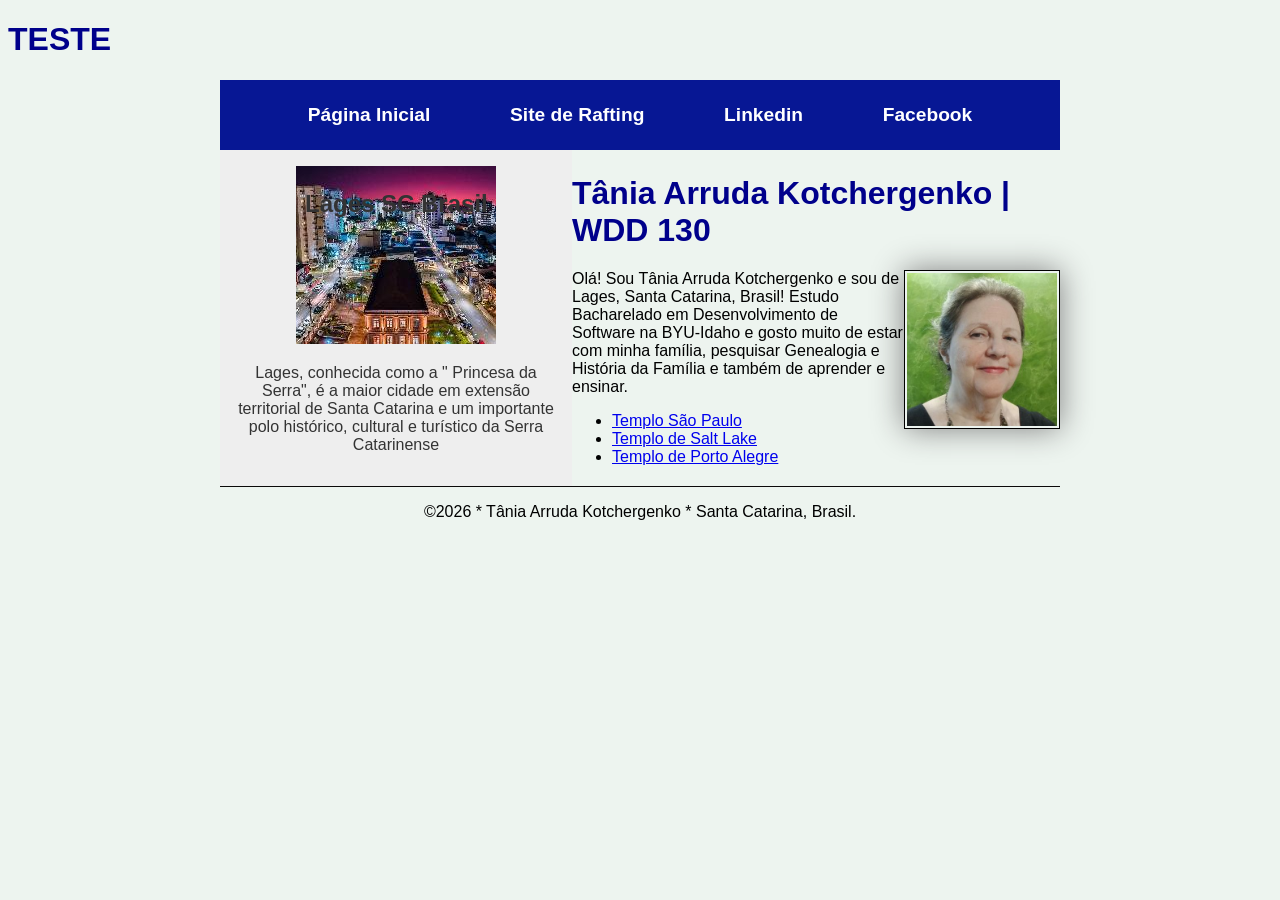
<file: index.html>
<!DOCTYPE html>
<html lang="pt-br">

<head>
    <meta charset="UTF-8">
    <meta name="viewport" content="width=device-width, initial-scale=1.0">
    <title>Tânia Arruda Kotchergenko | WDD 130</title>
    <meta name="description" content="Pagina Inicial de Tânia Arruda Kotchergenko, Bacharelado em Desenvolvimento de
      Software, Fundamentos da Web">
    <meta name="author" content="Tânia Arruda Kotchergenko | WDD 130">
    <h1>TESTE</h1>
    <link rel="stylesheet" href="estilos/estilos.css">
</head>

<body>
    <header>
        <nav>
            <a href="#">Página Inicial</a>
            <a href="wwr/">Site de Rafting</a>
            <a href="https://www.linkedin.com/in/tania-arruda-kotchergenko-a3597066/">Linkedin</a>
            <a href="https://www.facebook.com/">Facebook</a>
        </nav>
    </header>
    <div class="grid">
        <main>
            <h1>Tânia Arruda Kotchergenko | WDD 130</h1>
            <img src="imagens/perfil.jpg" alt="Imagem de perfil de Tânia Arruda Kotchergenko">
            <p>
                Olá! Sou Tânia Arruda Kotchergenko e sou de Lages, Santa Catarina, Brasil! Estudo
                Bacharelado em Desenvolvimento de Software na BYU-Idaho e gosto muito de estar com
                minha
                família, pesquisar Genealogia e História da Família e também de aprender e ensinar.
            </p>
            <ul aside="caixa">
                <li><a href="https://www.churchofjesuschrist.org/imgs/ea7e0f39c8e26d163a4dfedfcb1ce5c41d650b5b/full/800%2C/0/default"
                      target="_blank">Templo São Paulo</a></li>
                </li>
                <li><a href="https://www.churchofjesuschrist.org/imgs/64de5983126b11eca393eeeeac1e50dfc2db6c7e/full/800%2C/0/default"
                      target="_blank">Templo de Salt Lake</a></li>
                </li>
                <li><a href="https://www.churchofjesuschrist.org/imgs/8b7f7031cc837345a3638255f73ad8df9b9ed693/full/800%2C/0/default"
                      target="_blank">Templo de Porto Alegre</a></li>
                </li>
            </ul>
        </main>
        <aside class="caixa">
            <h2>Lages SC Brasil</h2>
            <img src="imagens/lagessc.jpg"
              alt="Foto noturna do centro da cidade de Lages, Santa Catarina ">
            <p>
                Lages, conhecida como a " Princesa da Serra", é a maior cidade em extensão
                territorial de Santa Catarina e um importante polo histórico, cultural e
                turístico da Serra Catarinense
            </p>
        </aside>
    </div>


    <footer>
        <p>©2026 * Tânia Arruda Kotchergenko * Santa Catarina, Brasil. </p>
    </footer>
</body>

<!-- Este é um comentário em HTML-->

</html>
</file>
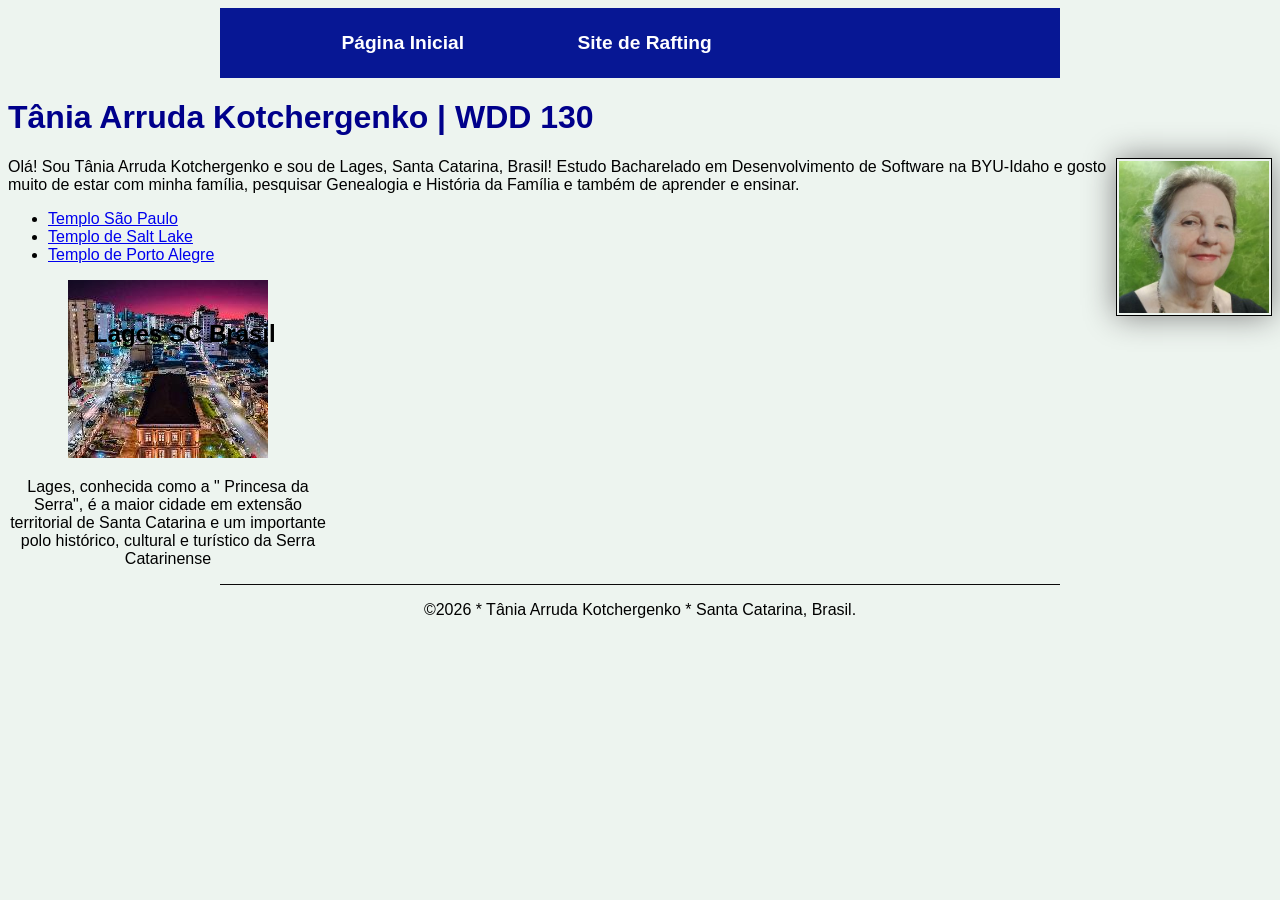
<file: tania.html>
<!DOCTYPE html>
<html lang="pt-br">

<head>
    <meta charset="UTF-8">
    <meta name="viewport" content="width=device-width, initial-scale=1.0">
    <title>Tânia Arruda Kotchergenko | WDD 130</title>
    <meta name="description" content="Pagina Inicial de Tânia Arruda Kotchergenko, Bacharelado em Desenvolvimento de
      Software, Fundamentos da Web">
    <meta name="author" content="Tânia Arruda Kotchergenko">
    <link rel="stylesheet" href="estilos/estilos.css">
</head>

<body>
    <header>
        <nav>
            <a href="#">Página Inicial</a>
            <a href="wwr/">Site de Rafting</a>
            <a> </a>
            <a></a>
        </nav>
    </header>
    <main>
        <h1>Tânia Arruda Kotchergenko | WDD 130</h1>
        <img src="imagens/perfil.jpg" alt="Imagem de perfil de Tânia Arruda Kotchergenko">
        <p>
            Olá! Sou Tânia Arruda Kotchergenko e sou de Lages, Santa Catarina, Brasil! Estudo
            Bacharelado em Desenvolvimento de Software na BYU-Idaho e gosto muito de estar com minha
            família, pesquisar Genealogia e História da Família e também de aprender e ensinar.</p>
        <ul>
            <li><a href="https://www.churchofjesuschrist.org/imgs/ea7e0f39c8e26d163a4dfedfcb1ce5c41d650b5b/full/800%2C/0/default"
                  target="_blank">Templo São Paulo</a></li>
            </li>
            <li><a href="https://www.churchofjesuschrist.org/imgs/64de5983126b11eca393eeeeac1e50dfc2db6c7e/full/800%2C/0/default"
                  target="_blank">Templo de Salt Lake</a></li>
            </li>
            <li><a href="https://www.churchofjesuschrist.org/imgs/8b7f7031cc837345a3638255f73ad8df9b9ed693/full/800%2C/0/default"
                  target="_blank">Templo de Porto Alegre</a></li>
            </li>
        </ul>
    </main>
    <aside>
        <h2>Lages SC Brasil</h2>
        <img src="imagens/lagessc.jpg"
          alt="Foto noturna do centro da cidade de Lages, Santa Catarina ">
        <p>
            Lages, conhecida como a " Princesa da Serra", é a maior cidade em extensão
            territorial de Santa Catarina e um importante polo histórico, cultural e
            turístico da Serra Catarinense
        </p>
    </aside>

    <footer>
        <p>©2026 * Tânia Arruda Kotchergenko * Santa Catarina, Brasil. </p>
    </footer>
</body>

<!-- Este é um comentário em HTML-->

</html>
</file>
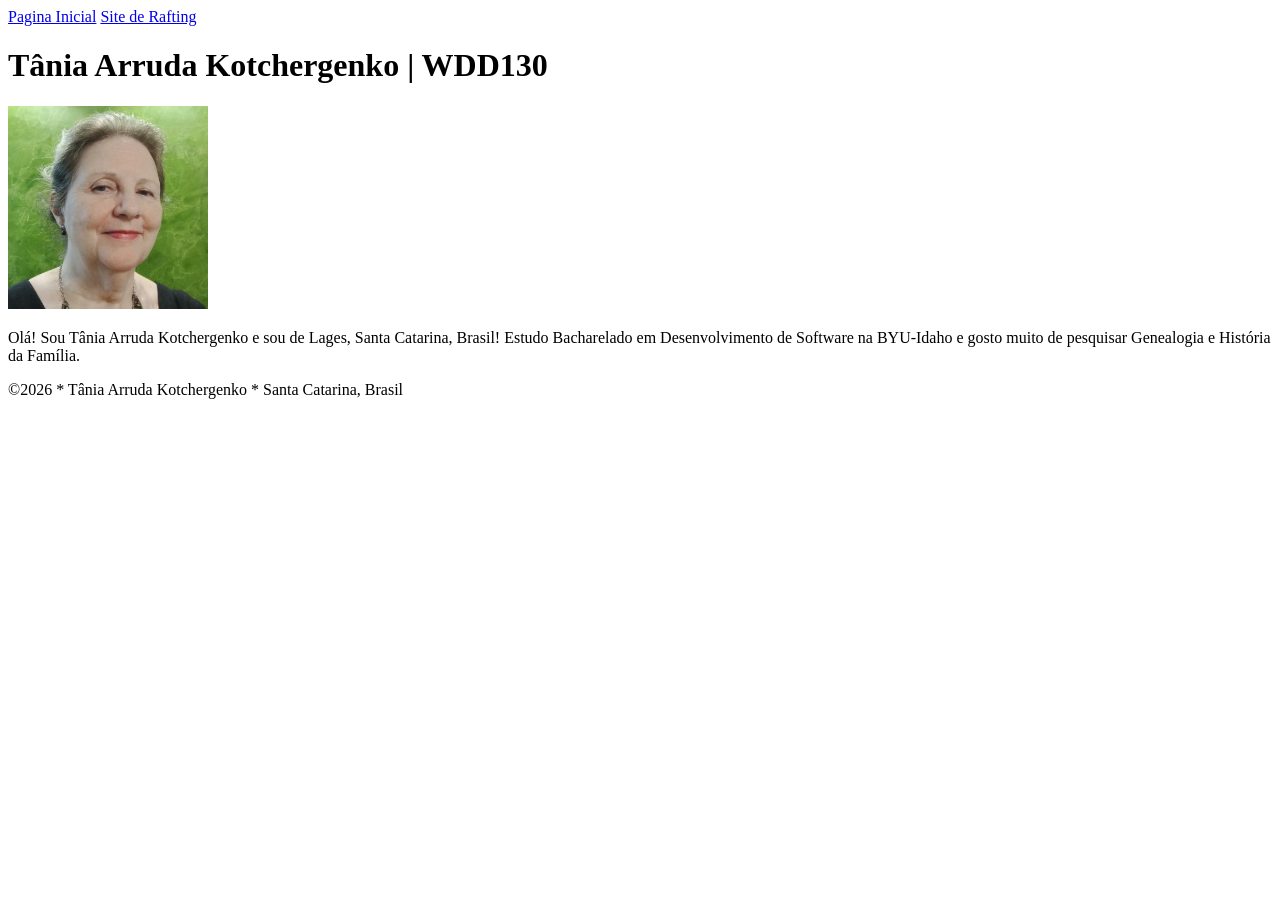
<file: semana01/imagens.html>
<!DOCTYPE html>
<html lang="pt-br">
<head>
    <meta charset="UTF-8">
    <meta name="viewport" content="width=device-width, initial-scale=1.0">
    <title>Tânia Arruda Kotchergenko | WDD130</title>
</head>
<body>
    <header>
        <nav>
            <a href="#">Pagina Inicial</a>
            <a href="wwr/">Site de Rafting</a>
        </nav>
    </header>
    <main>
        <h1>Tânia Arruda Kotchergenko | WDD130</h1>
        <img src="imagens/perfil-tania-arruda.jpg" alt="Imagem de perfil de Tânia Arruda Kotchergenko" width="200px">
        <p>Olá! Sou Tânia Arruda Kotchergenko e sou de Lages, Santa Catarina, Brasil! Estudo Bacharelado em Desenvolvimento de Software na  BYU-Idaho e gosto muito de pesquisar Genealogia e História da Família.</p>
    </main>
    <footer>
        <p>©2026 * Tânia Arruda Kotchergenko * Santa Catarina, Brasil</p>
    </footer>
    
</body>
</html>
</file>
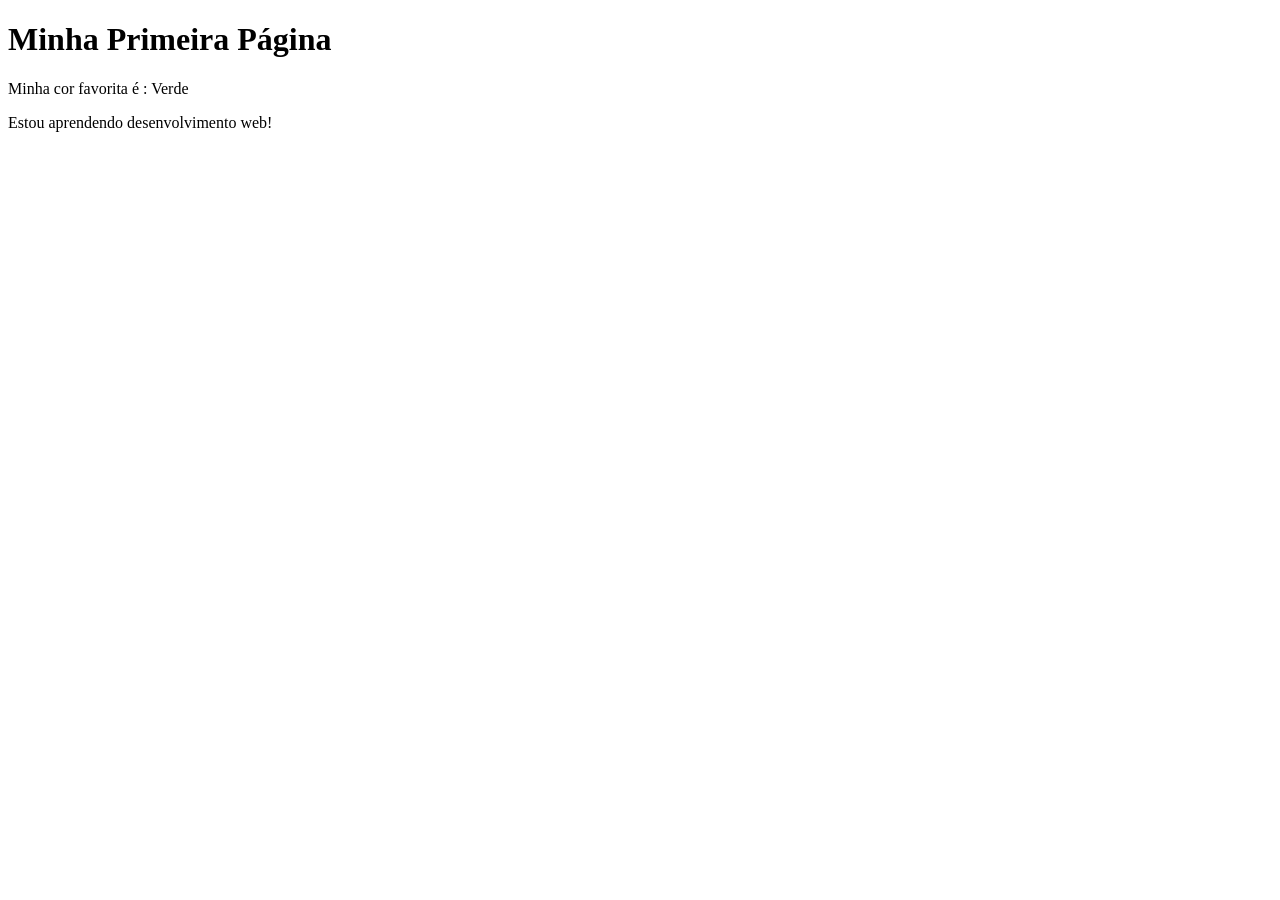
<file: semana01/primeira-pagina.html>
<!DOCTYPE html>
<html lang="pt-br">

<head>
    <meta charset="UTF-8">
    <meta name="viewport" content="width=device-width, initial-scale=1.0">
    <title>Minha Primeira Página</title>
</head>

<body>
    <h1>Minha Primeira Página</h1>
    <p>Minha cor favorita é : Verde </p>
    <p>Estou aprendendo desenvolvimento web!</p>
</body>

</html>
</file>
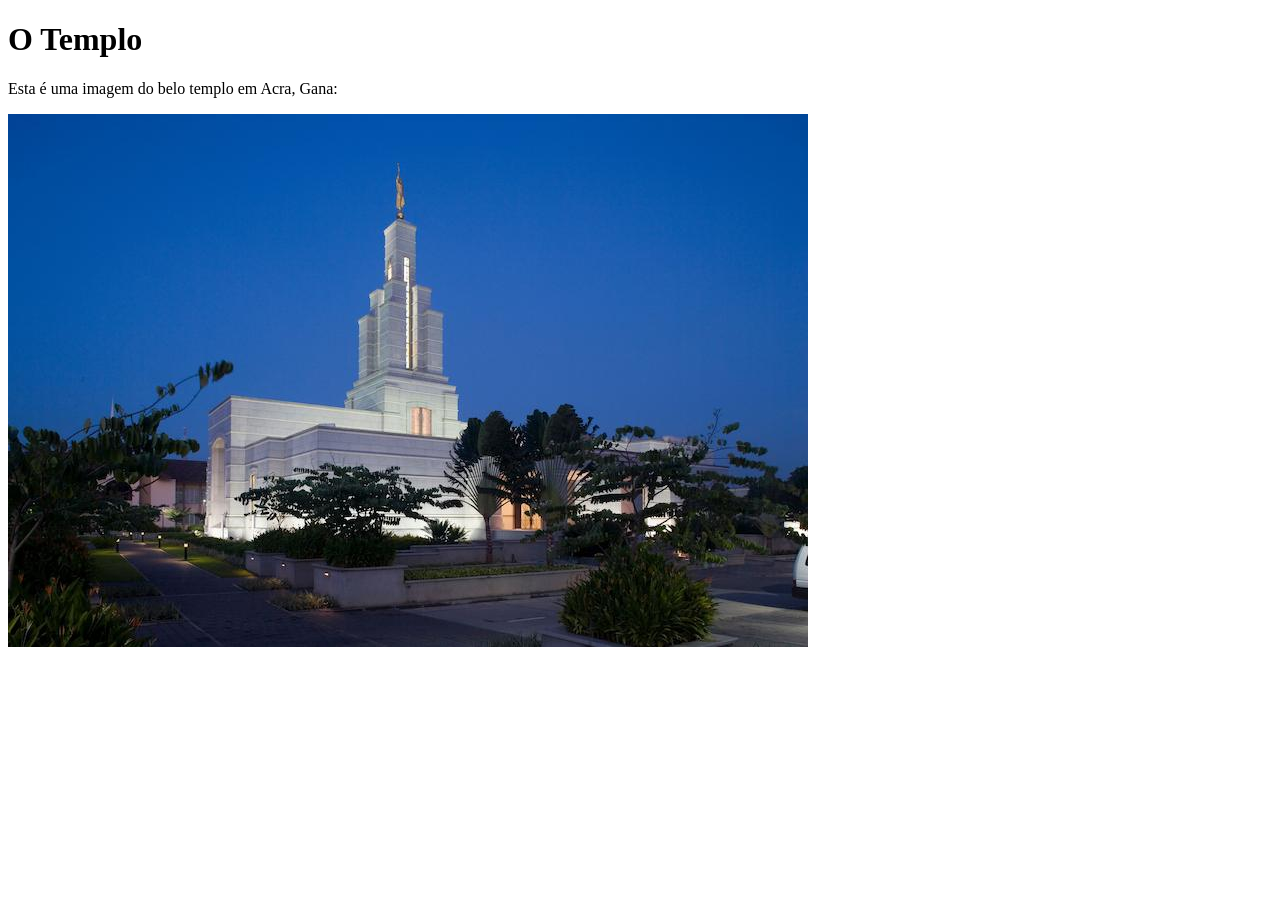
<file: semana01/solucao-imagens.html>
<!DOCTYPE html>
<html lang="pt-br">
<head>
    <meta charset="UTF-8">
    <meta name="viewport" content="width=device-width, initial-scale=1.0">
    <title>Imagem do Templo</title>
</head>
<body>
    <h1>O Templo</h1>
    <p>Esta é uma imagem do belo templo em Acra, Gana:</p>
    <img src="imagens/templo-pequeno.jpg" alt="Templo de Acra, Gana">

</body>
</html>
</file>
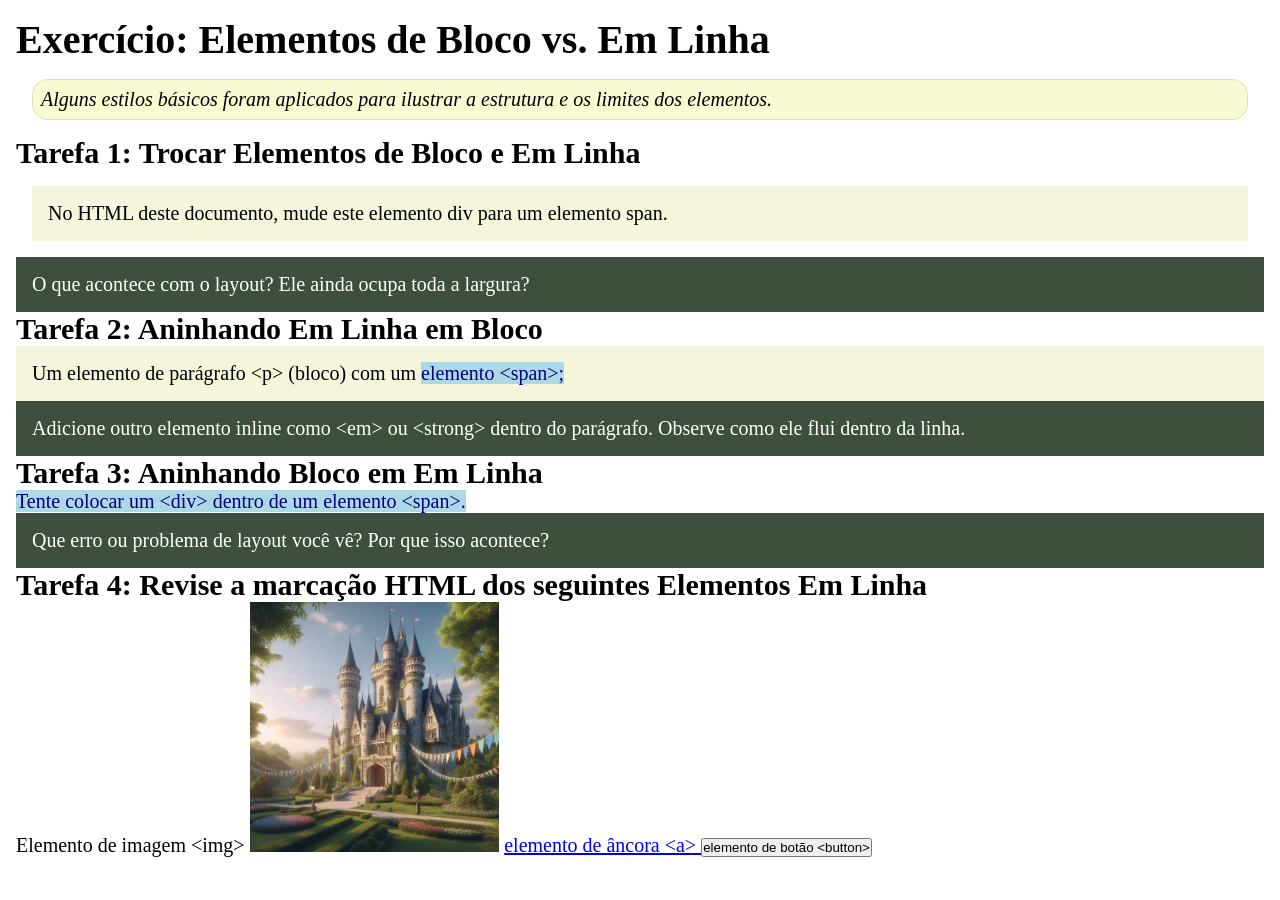
<file: semana02/bloco-vs-inline-sos.html>
<!DOCTYPE html>
<html lang="pt-br">

<head>
    <meta charset="UTF-8">
    <meta name="viewport" content="width=device-width, initial-scale=1.0">
    <title>Exercício: Elementos de Bloco vs. Inline</title>
    <link rel="stylesheet" href="estilos/bloco-vs-inline.css">
</head>

<body>
    <main>
        <h1>Exercício: Elementos de Bloco vs. Em Linha</h1>
        <p class="note">Alguns estilos básicos foram aplicados para ilustrar a estrutura e os
            limites dos elementos.</p>

        <h2>Tarefa 1: Trocar Elementos de Bloco e Em Linha</h2>
        <div>No HTML deste documento, mude este elemento div para um elemento span.</div>

        <p class="question">O que acontece com o layout? Ele ainda ocupa toda a largura?</p>

        <h2>Tarefa 2: Aninhando Em Linha em Bloco</h2>
        <p>Um elemento de parágrafo &lt;p&gt; (bloco) com um <span>elemento &lt;span&gt;;</span></p>
        <p class="question">Adicione outro elemento inline como &lt;em&gt; ou &lt;strong&gt; dentro
            do parágrafo.
            Observe como ele flui dentro da linha.</p>

        <h2>Tarefa 3: Aninhando Bloco em Em Linha</h2>
        <span>Tente colocar um &lt;div&gt; dentro de um elemento &lt;span&gt;.</span>
        <p class="question">Que erro ou problema de layout você vê? Por que isso acontece?</p>


        <h2>Tarefa 4: Revise a marcação HTML dos seguintes Elementos Em Linha</h2>
        Elemento de imagem &lt;img&gt;
        <img src="imagens/castelo.webp" alt="imagem (imagens estão em linha)" width="300"
          height="300">
        <a href="https://churchofjesuschrist.org">elemento de âncora &lt;a&gt; </a>
        <button type="button">elemento de botão &lt;button&gt;</button>
    </main>
</body>

</html>
</file>
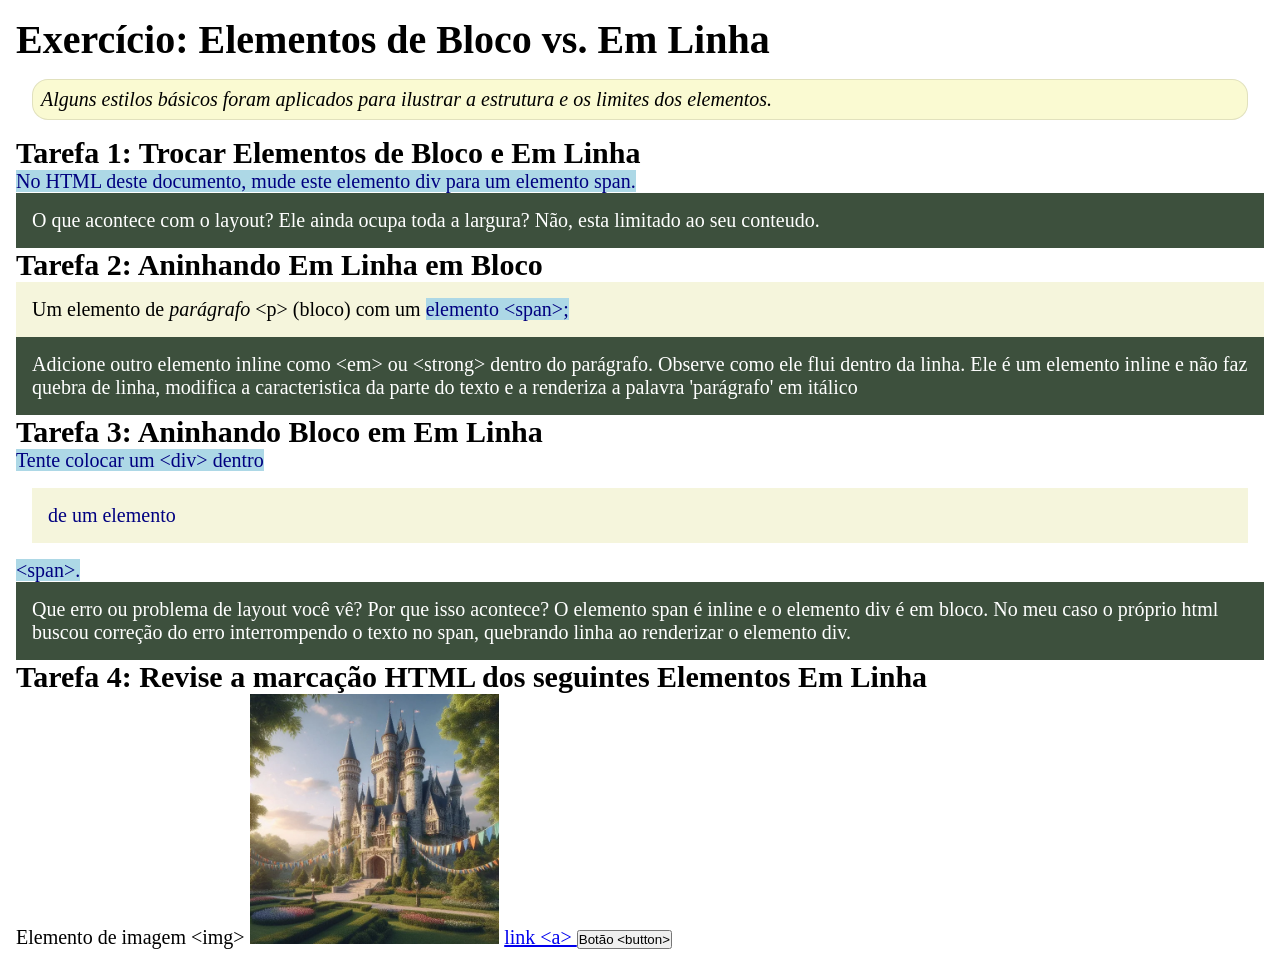
<file: semana02/bloco-vs-inline.html>
<!DOCTYPE html>
<html lang="pt-br">

<head>
    <meta charset="UTF-8">
    <meta name="viewport" content="width=device-width, initial-scale=1.0">
    <title>Exercício: Elementos de Bloco vs. Inline</title>
    <link rel="stylesheet" href="estilos/bloco-vs-inline.css">
</head>

<body>
    <main>
        <h1>Exercício: Elementos de Bloco vs. Em Linha</h1>
        <p class="note">Alguns estilos básicos foram aplicados para ilustrar a estrutura e os
            limites dos elementos.</p>

        <h2>Tarefa 1: Trocar Elementos de Bloco e Em Linha</h2>
        <span>No HTML deste documento, mude este elemento div para um elemento span.</span>

        <p class="question">O que acontece com o layout? Ele ainda ocupa toda a largura? Não, esta
            limitado ao seu conteudo.</p>

        <h2>Tarefa 2: Aninhando Em Linha em Bloco</h2>
        <p>Um elemento de <em>parágrafo</em> &lt;p&gt; (bloco) com um <span>elemento
                &lt;span&gt;;</span></p>
        <p class="question">Adicione outro elemento inline como &lt;em&gt; ou &lt;strong&gt; dentro
            do parágrafo.
            Observe como ele flui dentro da linha. Ele é um elemento inline e não faz quebra de
            linha, modifica a caracteristica da parte do texto e a renderiza a palavra 'parágrafo'
            em itálico</p>

        <h2>Tarefa 3: Aninhando Bloco em Em Linha</h2>
        <span>Tente colocar um &lt;div&gt; dentro <div> de um elemento</div> &lt;span&gt;.</span>
        <p class="question">Que erro ou problema de layout você vê? Por que isso acontece? O
            elemento span é inline e o elemento div é em bloco. No meu caso o próprio html buscou
            correção do erro interrompendo o texto no span, quebrando linha ao renderizar o elemento
            div. </p>

        <h2>Tarefa 4: Revise a marcação HTML dos seguintes Elementos Em Linha</h2>
        Elemento de imagem &lt;img&gt;
        <img src="imagens/castelo.webp" alt="imagem (imagens estão em linha)" width="200"
          height=auto>
        <a href="https://churchofjesuschrist.org">link &lt;a&gt; </a>
        <button type="button">Botão &lt;button&gt;</button>

    </main>
</body>

</html>
</file>
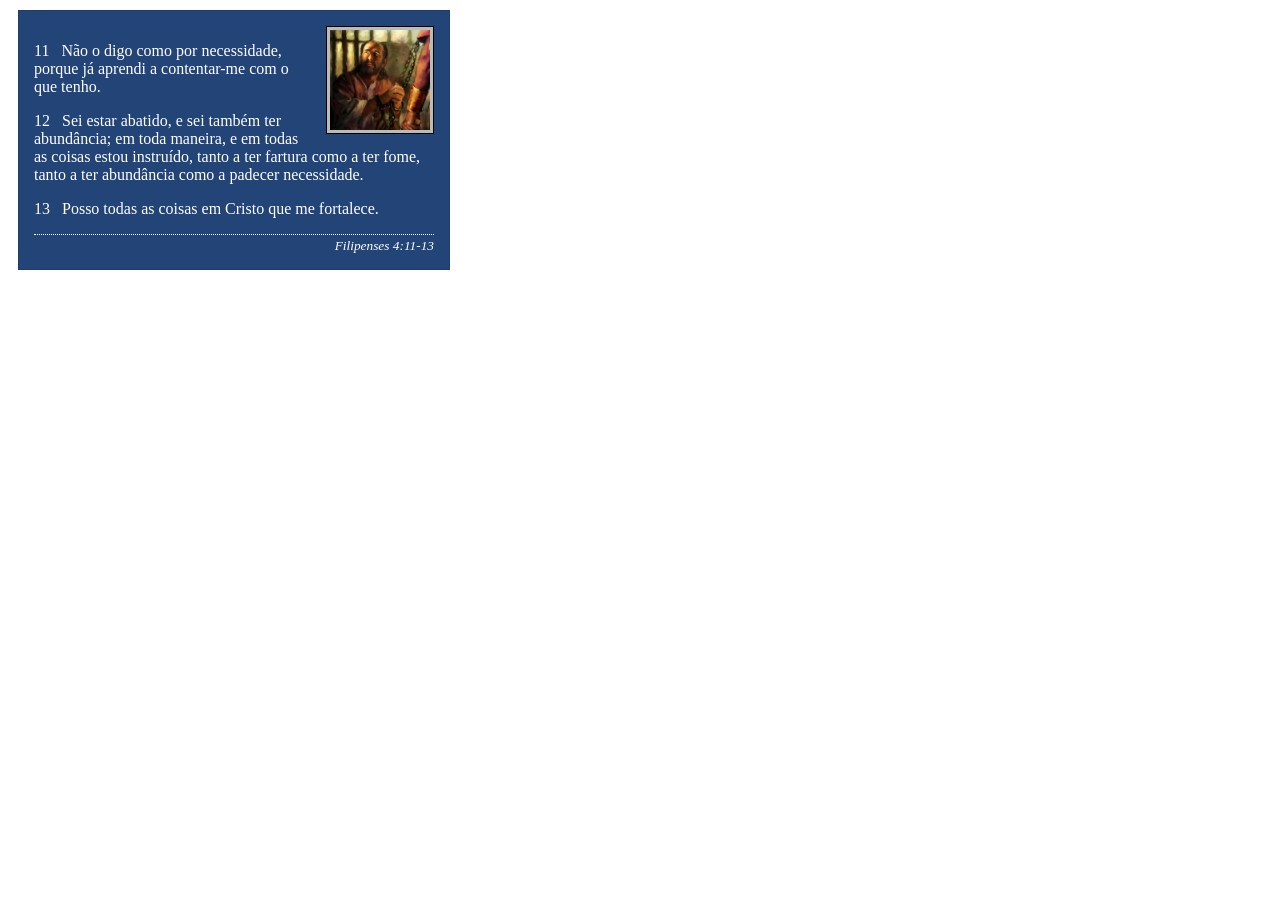
<file: semana02/box-model-solucao.html>
<!DOCTYPE html>
<html lang="pt-br">

<head>
    <meta charset="UTF-8">
    <meta name="viewport" content="width=device-width, initial-scale=1.0">
    <title>Atividade de Box Model</title>
    <link rel="stylesheet" href="estilos/box-model-solucao.css">
</head>

<body>
    <main>
        <div class="callout">
            <img src="imagens/apostolo-paulo-preso.webp" alt="Apóstolo Paulo - Preso em Roma" width="200" height="200">
            <blockquote>
                <p>11 &nbsp; Não o digo como por necessidade, porque já aprendi a contentar-me com o que tenho.</p>
                <p>12 &nbsp; Sei estar abatido, e sei também ter abundância; em toda maneira, e em todas as coisas estou
                    instruído, tanto a ter fartura como a ter fome, tanto a ter abundância como a padecer necessidade.
                </p>
                <p>13 &nbsp; Posso todas as coisas em Cristo que me fortalece.</p>
            </blockquote>
            <cite>Filipenses 4:11-13</cite>
        </div>
    </main>
</body>

</html>
</file>
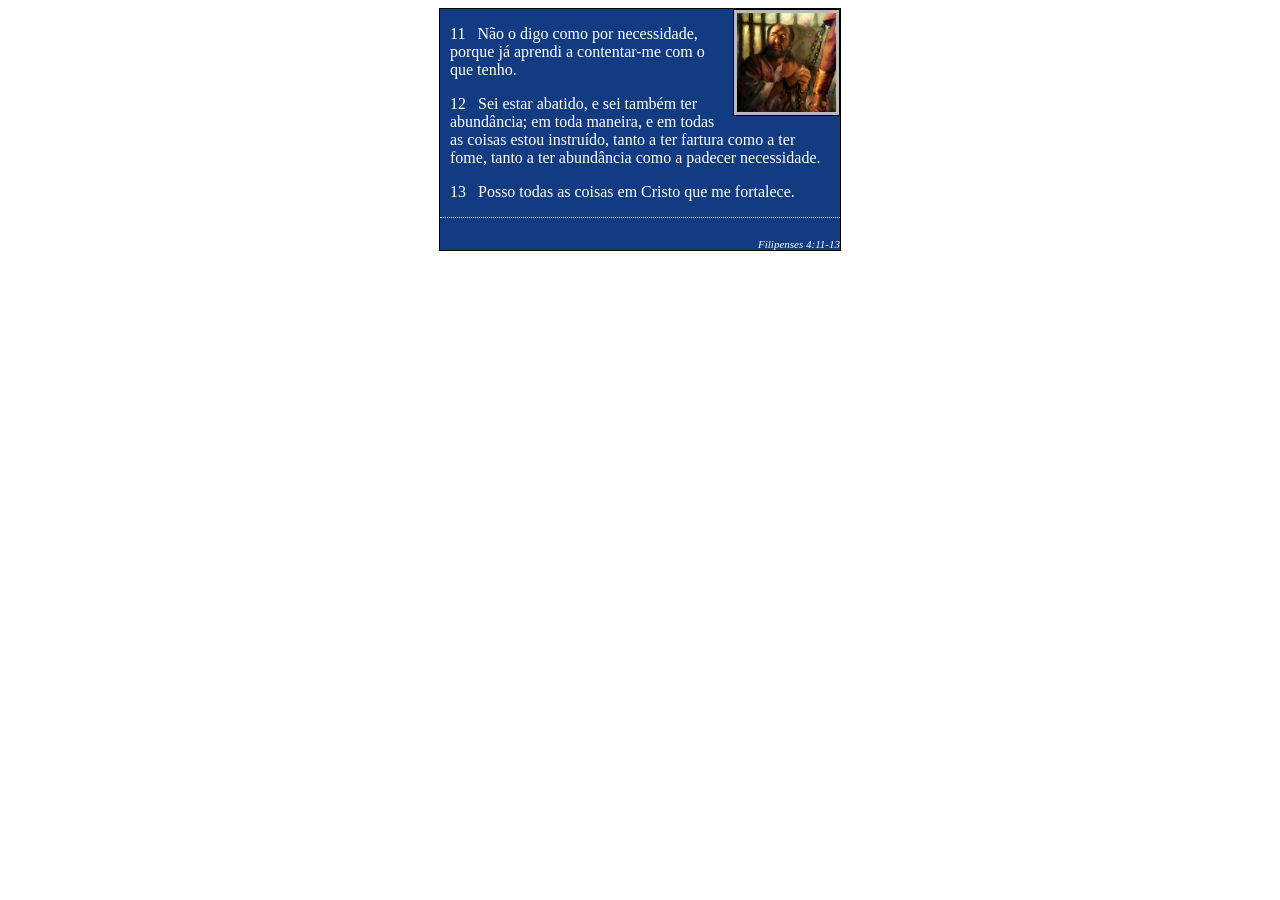
<file: semana02/box-model.html>
<!DOCTYPE html>
<html lang="pt-br">

<head>
    <meta charset="UTF-8">
    <meta name="viewport" content="width=device-width, initial-scale=1.0">
    <title>Atividade de Box Model</title>
    <link rel="stylesheet" href="estilos/box-model.css">

</head>

<body>
    <main>
        <div class="callout">
            <img src="imagens/apostolo-paulo-preso.webp" alt="Apóstolo Paulo - Preso em Roma"
              width="200" height="200">
            <blockquote>
                <p>11 &nbsp; Não o digo como por necessidade, porque já aprendi a contentar-me com o
                    que tenho.</p>
                <p>12 &nbsp; Sei estar abatido, e sei também ter abundância; em toda maneira, e em
                    todas as coisas estou instruído, tanto a ter fartura como a ter fome, tanto a
                    ter abundância como a padecer necessidade.</p>
                <p>13 &nbsp; Posso todas as coisas em Cristo que me fortalece.</p>
            </blockquote>
            <cite>Filipenses 4:11-13</cite>
        </div>
    </main>
</body>

</html>
</file>
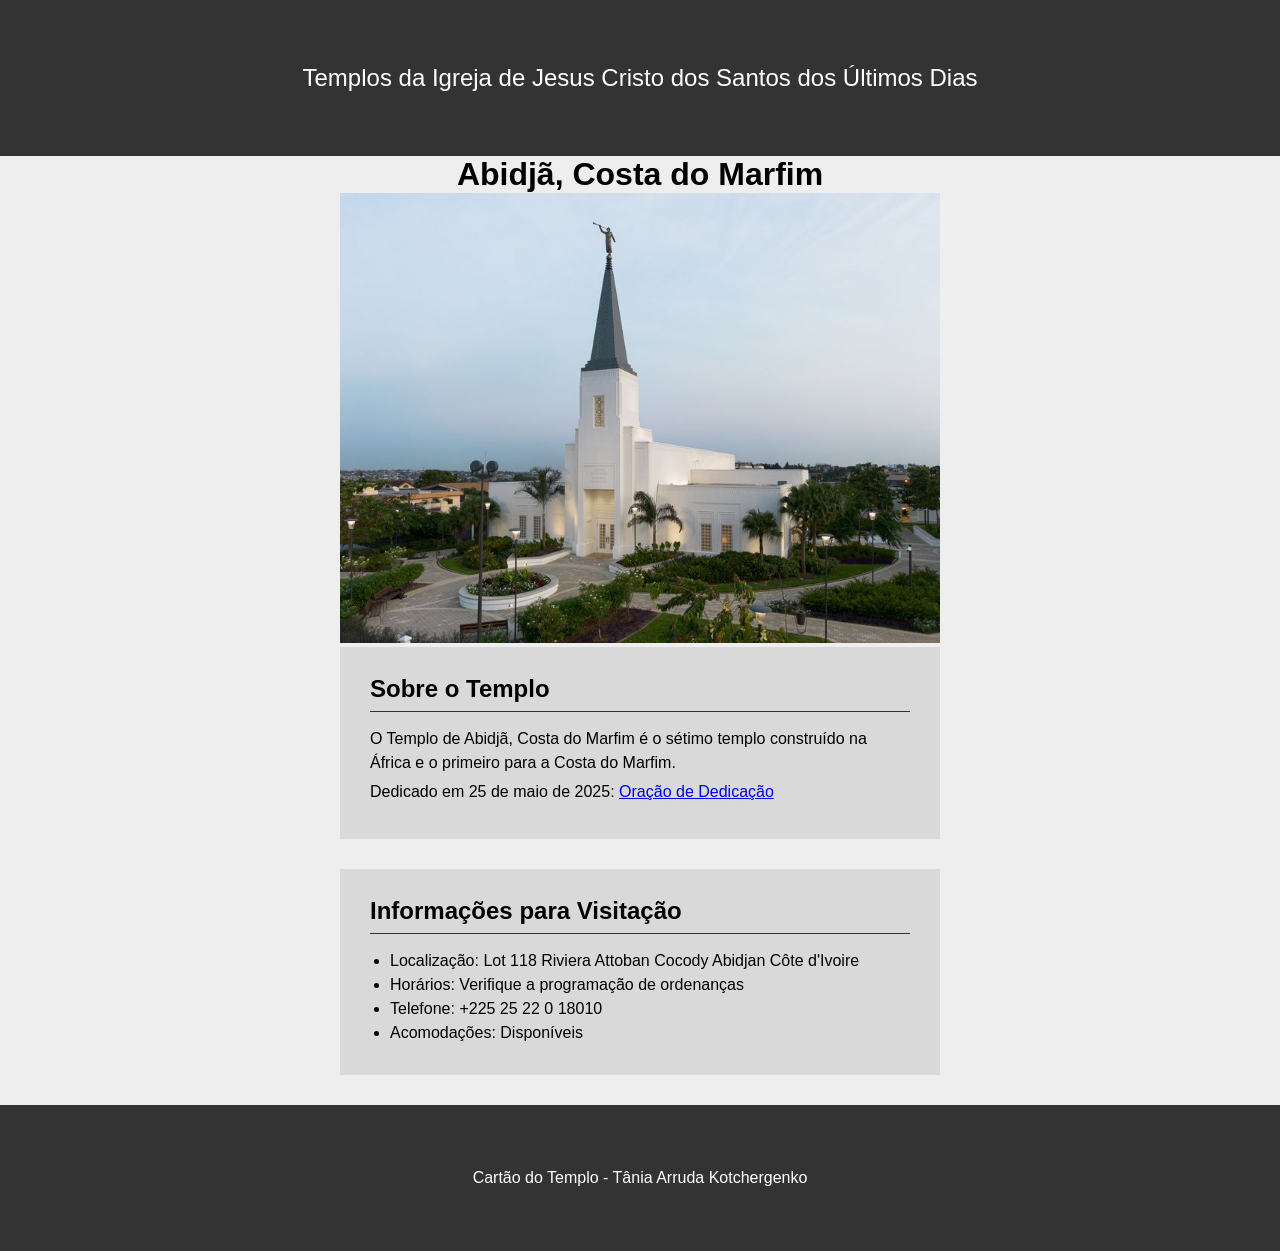
<file: semana02/templo.html>
<!DOCTYPE html>
<html lang="pt-br">

<head>
    <meta charset="UTF-8">
    <meta name="viewport" content="width=device-width, initial-scale=1.0">
    <title>Cartão do Templo - Abidjã, Costa do Marfim</title>
    <link rel="stylesheet" href="estilos/templo.css">
</head>

<body>
    <header>
        <p>Templos da Igreja de Jesus Cristo dos Santos dos Últimos Dias</p>
    </header>
    <main>
        <h1>Abidjã, Costa do Marfim</h1>
        <picture>
            <img src="imagens/abidja-costa-do-marfim.jpeg" alt="Templo de Abidjã, Costa do Marfim">
        </picture>
        <section>
            <h2>Sobre o Templo</h2>
            <p>O Templo de Abidjã, Costa do Marfim é o sétimo templo construído na África e o primeiro para a Costa do Marfim.</p>
            <p>Dedicado em 25 de maio de 2025: <a
                    href="https://www.churchofjesuschrist.org/temples/dedicatory-prayer/abidjan-ivory-coast-temple/2025-05-25?lang=eng"
                    target="_blank" rel="noopener noreferrer">Oração de Dedicação</a></p>
        </section>
        <section>
            <h2>Informações para Visitação</h2>
            <ul>
                <li>Localização: Lot 118 Riviera Attoban Cocody Abidjan Côte d'Ivoire</li>
                <li>Horários: Verifique a programação de ordenanças</li>
                <li>Telefone: +225 25 22 0 18010</li>
                <li>Acomodações: Disponíveis</li>
            </ul>
        </section>
    </main>
    <footer>
        <p>Cartão do Templo - Tânia Arruda Kotchergenko</p>
    </footer>
</body>

</html>
</file>
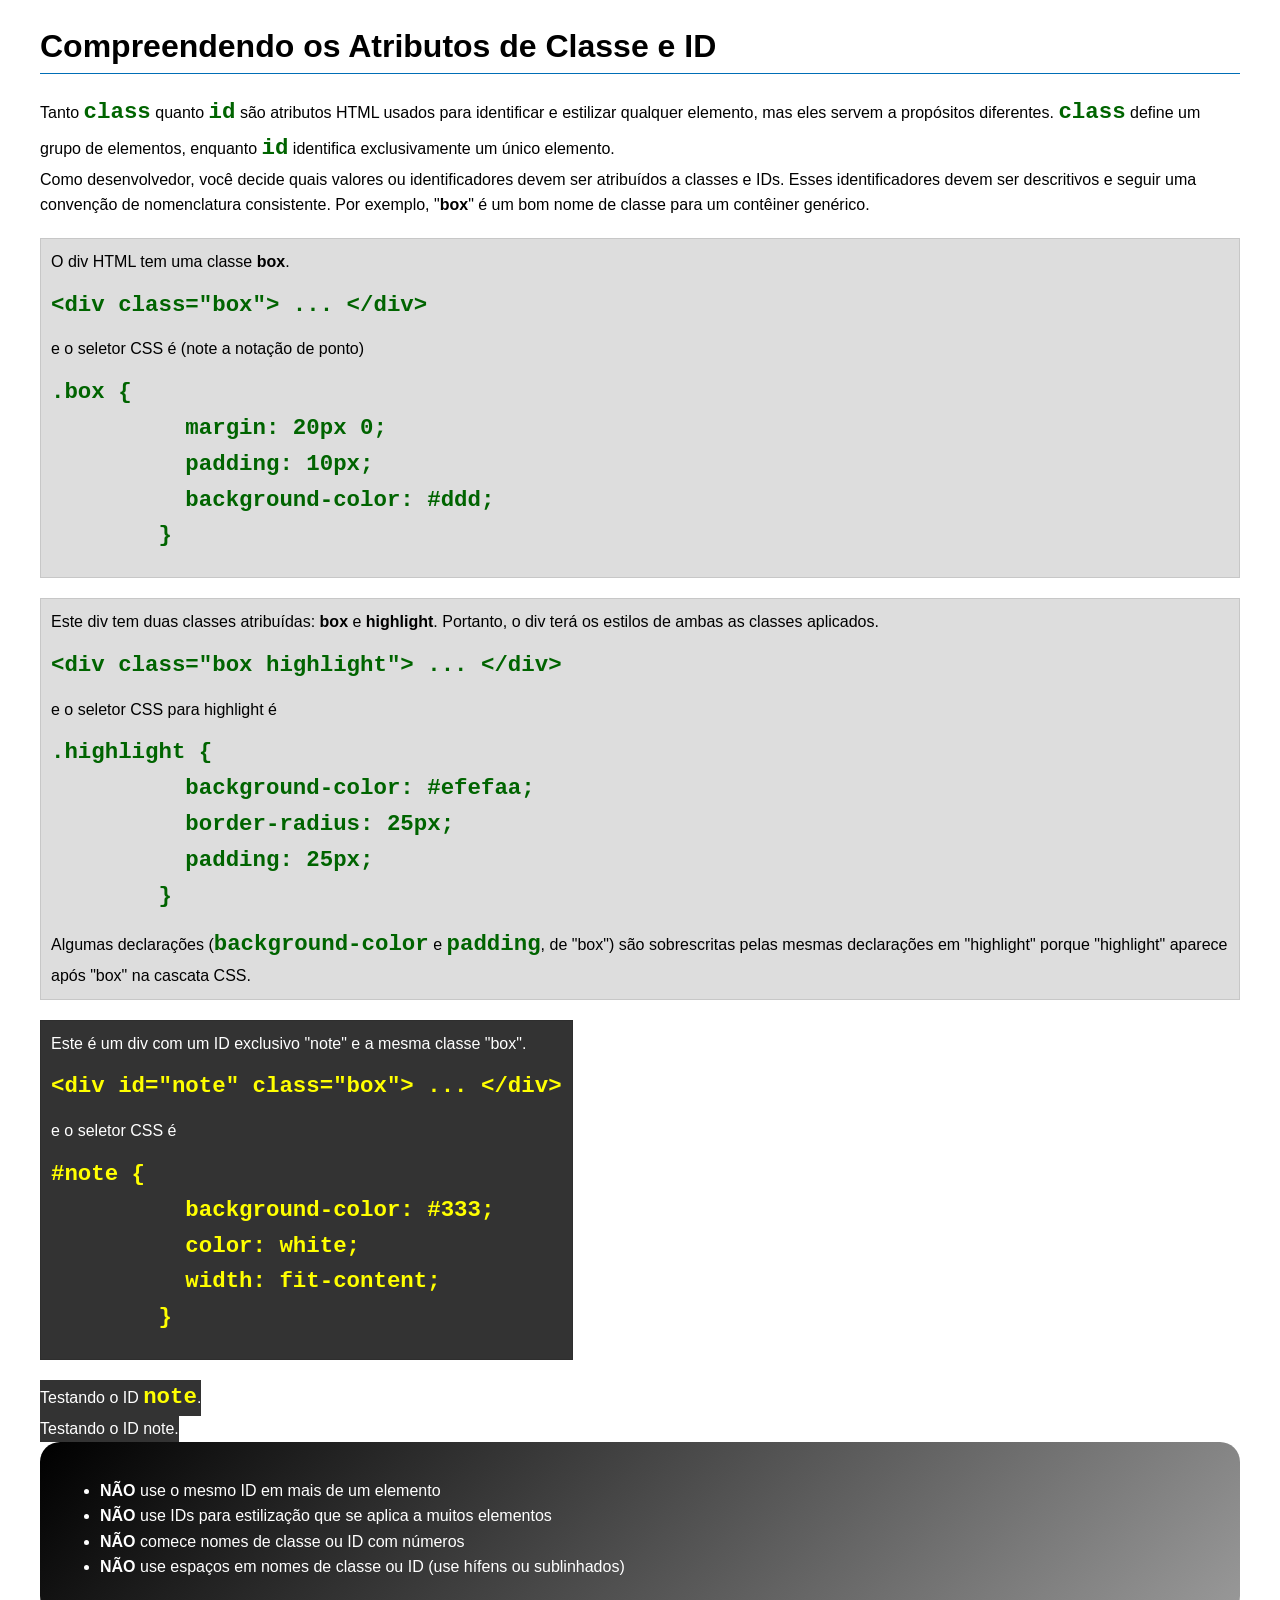
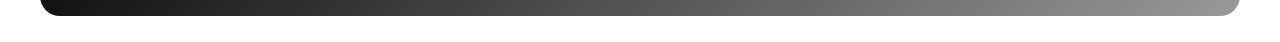
<file: semana03/classe-e-id.html>
<!DOCTYPE html>
	<html lang="pt-br">
	
	<head>
	    <meta charset="UTF-8">
	    <meta name="viewport" content="width=device-width, initial-scale=1.0">
	    <title>Atributos de Classe vs ID</title>
	    <link rel="stylesheet" href="estilos/classe-e-id.css">
	</head>
	
	<body>
	    <h1>Compreendendo os Atributos de Classe e ID</h1>
	    <p>Tanto <code>class</code> quanto <code>id</code> são atributos HTML usados para identificar e estilizar qualquer
	        elemento, mas eles servem a propósitos diferentes. <code>class</code> define um grupo de elementos, enquanto
	        <code>id</code> identifica exclusivamente um único elemento.
	    </p>
	    <p>Como desenvolvedor, você decide quais valores ou identificadores devem ser atribuídos a classes e IDs. Esses
	        identificadores devem ser descritivos e seguir uma convenção de nomenclatura consistente. Por exemplo,
	        "<strong>box</strong>" é um bom nome de classe para um contêiner genérico.</p>
	    <div class="box">
	        <p>O div HTML tem uma classe <strong>box</strong>.</p>
	        <pre><code class="html">&lt;div class="box"&gt; ... &lt;/div&gt;</code></pre>
	        e o seletor CSS é (note a notação de ponto)
	        <pre><code class="css">.box {
	  margin: 20px 0;
	  padding: 10px;
	  background-color: #ddd; 
	}</code></pre>
	    </div>
	

	    <div class="box">
	        <p>Este div tem duas classes atribuídas: <strong>box</strong> e <strong>highlight</strong>. Portanto, o div terá
	            os estilos de ambas as classes aplicados.</p>
	        <pre><code class="html">&lt;div class="box highlight"&gt; ... &lt;/div&gt;</code></pre>
	        e o seletor CSS para highlight é
	        <pre><code class="css">.highlight {
	  background-color: #efefaa;
	  border-radius: 25px;
	  padding: 25px;
	}</code></pre>
	        <p>Algumas declarações (<code>background-color</code> e <code>padding</code>, de "box") são sobrescritas pelas
	            mesmas declarações em "highlight" porque "highlight" aparece após "box" na cascata CSS.</p>
	    </div>
	
	    <div id="note" class="box">
	        <p>Este é um div com um ID exclusivo "note" e a mesma classe "box".</p>
	        <pre><code class="html">&lt;div id="note" class="box"&gt; ... &lt;/div&gt;</code></pre>
	        e o seletor CSS é
	        <pre><code class="css">#note {
	  background-color: #333;
	  color: white;
	  width: fit-content;
	}</code></pre>
	    </div>

	    <div id="note">
	        <p>Testando o ID <code>note</code>.</p>
	    </div>
	
        <div id="note">
        <p>Testando o ID note.</p>
        </div>

	    <section id="melhor-pratica">
	        <ul>
	            <li><strong>NÃO</strong> use o mesmo ID em mais de um elemento</li>
	            <li><strong>NÃO</strong> use IDs para estilização que se aplica a muitos elementos</li>
	            <li><strong>NÃO</strong> comece nomes de classe ou ID com números</li>
	            <li><strong>NÃO</strong> use espaços em nomes de classe ou ID (use hífens ou sublinhados)</li>
	        </ul>
	    </section>
	
	    <br>
	
	</body>
	
	</html>
</file>
<file: estilos/estilos.css>
/*:root {}*/
/*:root {
    --cor-primaria: #edf4ef;;
    /* verde-floresta */
--cor-secundaria: #333333;
/* bege médio */
--cor-destaque1: #585bb4;
/* azul-escuro acinzentado */
--cor-destaque2: #ffffff;
/*amarelo-claro dourado */
--fonte-titulo: "Times New Roman"
--fonte-body: Arial
}

* {
    margin: 0;
    padding: 0;
    box-sizing: border-box;
}

body {
    font-family: Arial, sans-serif;
    background-color: #edf4ef;
}

header,
footer {
    max-width: 840px;
    margin: 0 auto;
}

header {
    background-color: rgb(133, 133, 194);
    color: #e4e5ed;
    text-align: center;
    font-size: 1.3rem;
}

nav {
    background-color: rgb(7, 23, 148);
    padding: 1rem;
    display: flex;
    justify-content: space-evenly;
    align-items: center;
}

nav a {
    display: block;
    color: #fff;
    padding: 0.5rem;
    text-decoration: none;
    font-size: 1.2rem;
    font-weight: 700;
}

main {
    grid-row: 1/2;
    /*   grid-collum: 2/3 margin: 0 auto;
    padding-top: 15px;
*/
    grid-column: 2/3;
}

/* CADE MEU h1 DO TITULO NO HTML? */
h1 {
    color: darkblue;
    border-bottom: 1pix solid rgb(50, 50, 170);
}

main img {
    float: right;
    width: 150px;
    height: auto;
    border: 1px solid black;
    padding: 2px;
    box-shadow: 0 0px 30px gray;
    /*margin: 0 auto 20px auto*/
}

main p {
    /*text-align: center;*/

}

aside {
    position: relative;
    width: 20rem;
    text-align: center;
    grid-row: 1;
}

aside h2 {
    position: absolute;
    top: 20px;
    left: 85px;
}

aside img {
    width: 200px;
    height: auto;
}

aside p {
    padding: 0;
}

footer {
    margin-top: 15px;
    border-top: 1px solid #0b0909;
    text-align: center;
    /*font-family: Arial;*/
}

/* Seletores de Classe */
.caixa {
    clear: both margin: 1rem;
    padding: 1rem;
    border: 1px solid rbg(0 0 0/ 0.2);
    background-color: #eee;
    color: #333;
}

/*text-align: center;*/

header,
footer,
.grid {
    max-width: 840px;
    margin: 0 auto;
}

.grid {

    display: grid;
    /*grid-template-columns: 1fr 1fr;*/
    place-items: center;
}
</file>
<file: semana02/estilos/bloco-vs-inline.css>
* {
    margin: 0;
    padding: 0;
}

body {
    font-size: 20px;
    margin: 1rem;
}

main h2, main p{

    margin: 0 auto;
}

div, p {
    background-color: beige;
    margin: 1rem;
    padding: 1rem;
}



span {
    color: navy;
    background-color: lightblue;
}

code {
    margin: 0;
    padding: 0;
    color: green;
    font-size: 1.2rem;
}

.note {
    font-style: italic;
    background-color: lightgoldenrodyellow;
    border-radius: 1rem;
    border: 1px solid rgb(0 0 0 / 10%);
    margin: 1rem;
    padding: .5rem;
}

.question {
    background-color: #3d503d;
    color: #fff;
}

img{
    margin: 0 auto;
    width: 20%;
    height: auto;
}
</file>
<file: semana02/estilos/box-model-solucao.css>
.callout {
    max-width: 400px;
    margin: 10px;
    border: 1px solid rgba(0, 0, 0, .1);
    padding: 15px;
    background-color: #247;
    color: #fff;
}

.callout img {
    float: right;
    margin: 0 0 10px 15px;
    border: 1px solid #000;
    padding: 3px;
    background-color: #bbb;
    width: 100px;
    height: auto;

}

blockquote {
    margin: 0;
}

cite {
    display: block;
    border-top: 1px dotted #fff;
    padding-top: 3px;
    text-align: right;
    font-size: smaller;
}
</file>
<file: semana02/estilos/box-model.css>
.callout {
    max-width: 400px;
    margin: 0 auto;
    border: 1px solid #000;
    padding: 30pix;
    background-color: #123b82;
    color: #fff;
}

.callout img {
    float: right;
    margin: 0 0 15px 15px;
    border: 1px solid #000;
    padding: 3px;
    background-color: #bab9b9;
    width: 99px;
    height: auto;
}

blockquote {
    margin: 10px;
}

cite {
    display: block;
    border-top: 1px dotted #fff;
    padding-top: 20px;
    text-align: right;
    font-size: 11px;
}
</file>
<file: semana02/estilos/templo.css>
* {
    margin: 0;
    padding: 0;
}

body {
    font-family: Arial, Helvetica, sans-serif;
    background-color: #eeeeee;
}

header,
footer {
    background-color: #333333;
    color: #fff;
    text-align: center;
    padding: 5%;
}

header {
    font-size: 1.5rem;
}

main {
    margin: 0 auto;
    width: 600px;
}

h1 {
    text-align: center;
    margin: 15pix 0;
}

picture {
    display: block;
    margin-bottom: 30pix;
}

img {
    width: 600px;
    height: auto;
}

    {
    ! rever a borda da foto margin: 2pix #d3d1d1;
}

section {
    background-color: #d9d9d9;
    margin: 0 0 30px 0;
    padding: 30px;
    line-height: 1.5rem;
}

section p {
    margin-bottom: 5px;
    ;
}

section h2 {
    margin-bottom: 15px;
    border-bottom: 1px solid #333333;
    ;
    padding-bottom: 10px;
}

section ul {
    margin-left: 20px;
}

/* Este é um comentário */
</file>
<file: semana03/estilos/classe-e-id.css>
body {
    font-family: Arial, sans-serif;
    line-height: 1.6;
    margin: 0;
    padding: 0 40px;
}

h1 {
    border-bottom: 1px solid rgb(0 110 182);
    padding-bottom: 0;
}



p {
    margin: 0;
}

code {
    color: darkgreen;
    font-weight: 700;
    font-size: 1.4rem;
}

/* Class exemplos - podem ser reutilizados */

.box {
    margin: 20px 0;
    border: 1px solid rgb(0 0 0 / 10%);
    padding: 10px;
    background-color: #ddd; /* essa é a abreviação para #dddddd */
}

.highlight {
    background-color: #efefaa;
    border-radius: 25px;
    padding: 25px;
}

/* ID exemplos - devem ser únicos */

#note {
    background-color: #333;
    color: white;
    width: fit-content;
}

#note code {
    color: yellow;
}

#melhor-pratica {
    background: linear-gradient(135deg, #000 0%, #999 100%);
    color: white;
    border-radius: 20px;
    padding: 20px
}
</file>
